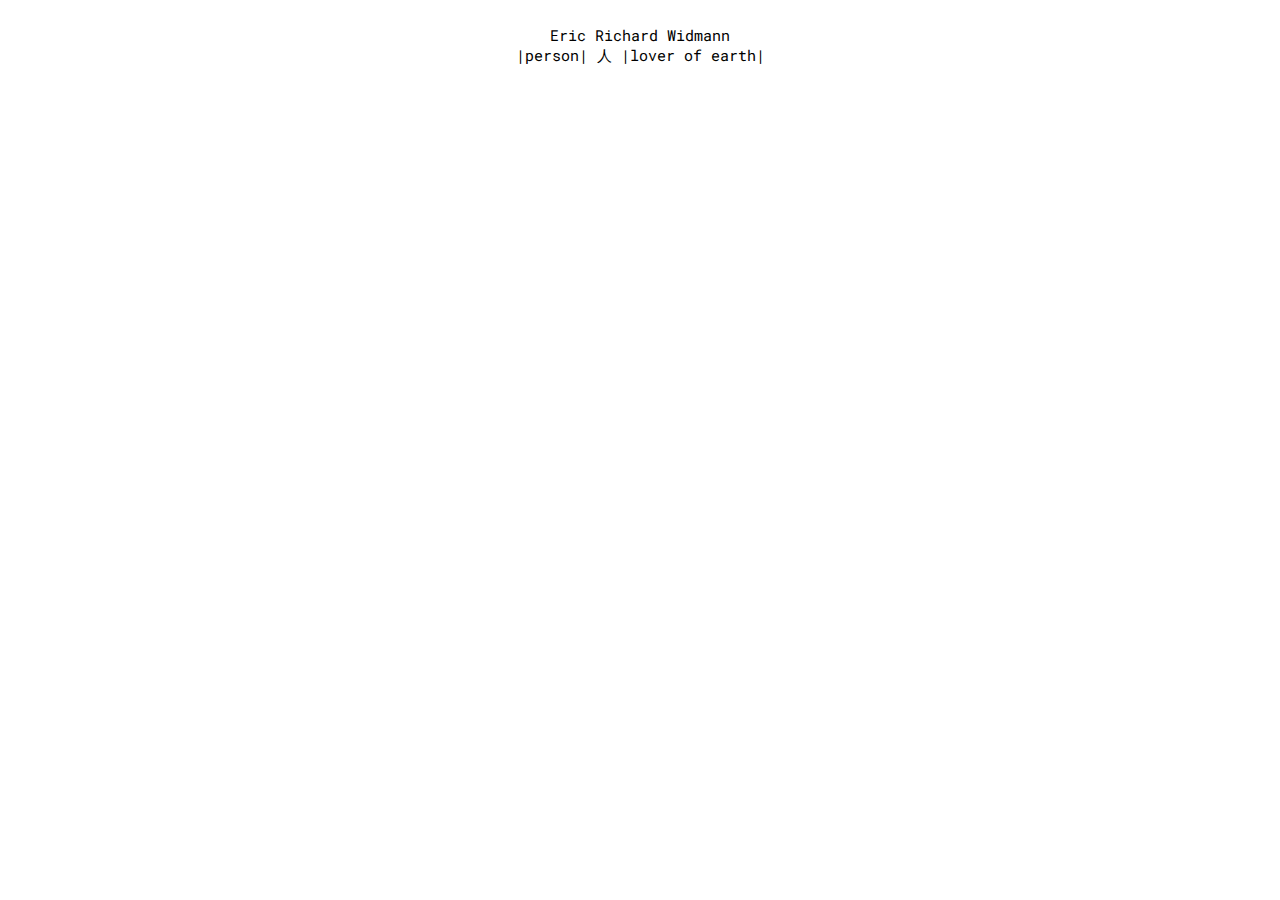
<file: index.html>
<!doctype html><html class="no-js" lang=""><head><meta charset="utf-8"><meta http-equiv="x-ua-compatible" content="ie=edge"><title>Eric Widmann</title><meta name="description" content=""><meta name="viewport" content="width=device-width, initial-scale=1"><link href="https://fonts.googleapis.com/css?family=Roboto+Mono" rel="stylesheet"><link rel="stylesheet" href="https://cdnjs.cloudflare.com/ajax/libs/font-awesome/4.7.0/css/font-awesome.css" /><link rel="manifest" href="site.webmanifest"><link rel="apple-touch-icon" href="icon.png"><link rel="stylesheet" href="css/main.css"><meta http-equiv="cache-control" content="max-age=0" /><meta http-equiv="cache-control" content="no-cache" /><meta http-equiv="expires" content="0" /><meta http-equiv="expires" content="Tue, 01 Jan 1980 1:00:00 GMT" /><meta http-equiv="pragma" content="no-cache" /></head><body><div class="mainContainer"><div class="name"><div>Eric Richard Widmann <br>|person| 人 |lover of earth|</div></div><div class="mainMenu" style="display: none;"><div class="aboutMe option control" target='aboutMeContainer'><div class='waveTarget control'> <span>A</span> <span>B</span> <span>O</span> <span>U</span> <span>T</span> <span>&nbsp;</span> <span>M</span> <span>E</span><div class="block" style="background:red;"></div></div></div><div class="blog option control" target ='codeContainer'><div class='waveTarget control'> <span>C</span> <span>O</span> <span>D</span> <span>E</span><div class="block" style="background:blue;"></div></div></div><div class="code option control" target ='blogContainer'><div class="waveTarget control"> <span>W</span> <span>R</span> <span>I</span> <span>T</span> <span>I</span> <span>N</span> <span>G</span> <span>/</span> <span>A</span> <span>R</span> <span>T</span><div class="block" style="background:green;"></div></div></div><div class="music option control"><div class='waveTarget control'> <span>M</span> <span>U</span> <span>S</span> <span>I</span> <span>C</span><div class="block" style="background:yellow;"></div></div></div> <img class="spinnerImg floatImg1" src="img/brain.png"> <img class="spinnerImg floatImg2" src="img/owl.png"></div><div class="aboutMeContainer mini sidebar" section="aboutme"><div class="portrait"> <img src="img/portrait.jpg" alt=""></div><div class="blogTitle">; <br><br></div><div class="description"> &nbsp;&nbsp;“It is possible for every phenomenological concept and proposition drawn from genuine origins to degenerate when communicated as a statement. It gets circulated in a vacuous fashion, loses its autochthony and becomes a free-floating thesis. Even in the concrete work of phenomenology lurks possible inflexibility and the inability to grip what was originally grasped.” -Heidegger <br><br>&nbsp;&nbsp;I know of myself traits, I can approximate some rough image, a loosely bound scaffolding that is present as I drift through. Something of me is not artificial, some solid rod props me into the wind as a sail and lets loose the bits in between to be in contact with the current. Taken by moods to various junctures, thin mountain peaks and dewy valleys, every other bearing there between, dazed sungazing, sleepless nights, I’m set forth here and forever. Sooner I am with a flowing spirit, one captured in a treacherous place, sooner I come to be that which I am. Sooner does the external world become and pass through without resistance. The brick wall beyond my window passable, the thunderous collisions of the sky heard, the bleeding heart left to roll down the hill passionately. I am not a scarecrow on a stick, I am haunted, I feel significant, I feel an importance, superficial existentialism doesn’t define me because I assert myself. <br><br>&nbsp;&nbsp;I will the way, living now one can live forever, pushing the center of my fabric and embracing the warm tenderness of its monolith. There’s nothing to forgive because there is nothing to grasp, there is only grasping of the phenomena caprice. I love the existence that consumes me and which I come forth within. I am an appendage dangling from that monolith. Fen ferns dazzle, a clump of stew in the bog rising with mud and a burning star. Chloromonolith magenta, blood pipes from us spirits to granite basalt shelves and piling dirt. Emplacements at repose until the next tick sets to motion. <br> <br></div></div><div class="codeContainer mini sidebar"><div class="general codeSection"><div class='header'>General</div><div class="npm"> <a href="https://www.npmjs.com/~erwidman" target="_blank">npm packages</a></div><div class="github"> <a href="https://github.com/erwidman" target="_blank">personal github</a></div><div class="stackoverflow"> <a href="https://stackoverflow.com/users/9078389/eric-widmann" target="_blank">stack overflow</a></div></div><div class="codeSection"> <a class = 'linkTitle' href="https://www.npmjs.com/package/log_monitor" target="_blank">log_monitor</a><div class="description"> An API and CLI for monitoring node server logs remotely. Used as a pilot project to learn about CLI via Node.js and the module 'commander'.</div></div><div class="codeSection"> <a href="https://www.npmjs.com/package/chrome-based-voice-recognition-api" class="linkTitle" target="_blank">chrome-based-voice-recognition-api</a><div class="description"> Hijack the webkitSpeechRecognition provided by chrome for non-web applications (for all the cheapos out there).</div></div><div class="codeSection"> <a href="https://github.com/erwidman/Defenestration_Interactive_Fiction_Parser" class="linkTitle" target="_blank">defenestration_<br>interacive_<br>fiction_parser</a><div class="description"> Little pet project to help me become fluent in python and distract me during down time.</div></div></div><div class="blogContainer mini sidebar"> <i class="fa fa-times blogClose" style="display:none;"></i><div class="codeSection"><div class="linkTitle"> <a class="customLink" target="anna">X</a><div class="description"> Anna, Anna, Anna</div></div></div><div class="codeSection"><div class="linkTitle"> <a class="customLink" target="form">You Give Me Form Love</a><div class="description"> Concentration intensifies.</div></div></div><div class="codeSection"><div class="linkTitle"> <a class="customLink" target="unsheathed">Unsheathed</a><div class="description"> open sesame.</div></div></div><div class="codeSection"><div class="linkTitle"> <a class="customLink" target="hummus">Existentia and Over Seasoned Hummus</a><div class="description"> hummus.</div></div></div><div class="codeSection"><div class="linkTitle"> <a class="customLink" target="marzipan">Marzipan</a><div class="description"> Inspired by 2019, dedicated to the ghost in my room and my friends, Eris</div></div></div><div class="codeSection"><div class="linkTitle"> <a class="customLink" target="findingword">Finding The Word</a><div class="description"> Periods of transition.</div></div></div><div class="codeSection"><div class="linkTitle"> <a class="customLink" target="humor">Humors of the Fourfold</a><div class="description"> "The idea of bread poisoning instead of nourishing involves no conceptual impossibility." -David Hume</div></div></div><div class="codeSection"><div class="linkTitle"> <a class="customLink" target="misc3">Masolow's Lorem Ipsum Newspaper Colitis</a><div class="description"> "Peter, you always play psychologist with us!" -Tommy Wiseau</div></div></div><div class="codeSection"><div class="linkTitle"> <a class="customLink" target="dandi">Dandelion</a><div class="description"> Absent from presence, from present, prez(ə)nt</div></div></div><div class="codeSection"><div class="linkTitle"> <a class="customLink" target="beige">Beige</a><div class="description"> (See colour behind)</div></div></div><div class="codeSection last"><div class="linkTitle"> <a class="customLink" target="hike1">Nordhouse Dunes</a><div class="description"> An entry regarding my backpacking trip to Nordhouse Dunes on August 20th 2018.</div></div></div><div class="blogTitle spout article" style="display: none;"><br>Spout</div><div class="description spout article" style="display:none;"> <br> fan whirs lightning strike <br> sitting in the tub <br> electric through the pipe <br> drained, drained, drained <br> a loving envelopment cloud <br> Richard Nixon pins <br> ratfuck <br> slimey, cloudy, overcast <br> empty ideas Orwell <br> drinks from a dirty coffee pot <br> Stevie Moore and the rain <br> a pastry tube dough <br> but the pink thought milk <br> only in grasp of my disembodied hand <br> conjuring a future <br> being where I am <br> loving where I am <br> the water spout</div><div class="blogTitle twentytwenty article" style="display: none;"><br>2020</div><div class="description twentytwenty article" style="display:none;"> <br> The year though slow has bygone <br> Like a train from San Francisco to Seattle <br> Like a written word appearing incorrectly but verified accurate <br> Like a tidepool <br> Like 2am becomes 4am <br> An apple in the fridge molding <br> Sunset down the run of Rowewood and Farrow St <br> Like a growing affection <br> A mature affection <br> Like the ivy on brick houses retracts from the cold <br> Slow and okay <br> Next season will come</div><div class="description strand article" style="display:none;"> <br><br> <br>There was a day in early Fall 2019 I awoke in my empty apartment. It was as mornings are, bright on the bare white walls and tan floorboards. When one is isolated for extended periods of time a unique sensation begins to develop in the peripheral of bodily senses best described as a dreamy fuzziness. I found for whatever reason my barren strikingly white studio in downtown Cambridge intensified the phenomena. Although dreams are romanticized in pop culture, I assure curious readers dreams must come to an end or forfeit all appeal. Anyway, I will spare efflorescence and glossy poetics I tend toward as a coping mechanism when I state that on this morning I felt wrung of fluid associated with a will. As I went to gawk at myself in my 1920’s cracked subway tile medicine cabinet mirror I saw in my gaunt cheeks the very youth of me had been sapped overnight. If the tale is beginning to sound Kafkaesque, I rightly admit my human experience is unoriginal and has been experienced, written about, and explored to greater depths by many others who came before me here and now. Nevertheless, to satisfy an impulse I will write as plainly as white bread, on this day in early Fall I felt wrung of my youth. <br> <br>I only distinctly remember those first 15 minutes of wakefulness. The rest of the day after was spent as a meatbag on a 100 dollar futon. But sure enough, the day thereafter came and something in my dreamy spirit was able to stabilize. I took the day off work, went for a run in a direction I had never gone down a C shaped road past a hi-rise overlooking Fresh Pond and got lost in suburbia. While I looked for my way back to my empty apartment I had many thoughts, existential thoughts about my purpose, about my wants, about my inability to remain in contact with others, and then something shifted. I had the beating sun, attractive homes I could look on and imagine people living in, and a tasteful breeze to cool my tired body. There was no evident lesson, but for a time everything was alright.</div><div class="blogTitle scurvy article" style="display: none;"><br>Ripe</div><div class="description scurvy article" style="display:none;"> <br>“For as in a watch, or some such small engine, the matter, figure, and motion of the wheels cannot well be known, except it be taken in sunder” - Thomas Hobbes <br> <br>Disambiguation. Peeled orangelike open in quadrients, drawn and quartered as category, fluid motion through tableclothsoak. Dampened as a tattered shirt chafe, the wicking is malpurposed. Twine wrung onto heat dunes scorching, an absorbance overdone, a chasm filled with citrus burn nullscurvy.</div><div class="blogTitle anna article" style="display: none;"><br>X</div><div class="description anna article" style="display:none;"> <br> Anna, Anna, Anna, by Tiffany suncrisp deep orange and mint tea pacing in thought scribble down the sheet ensconced ink smear. Be molten and molt the ego’s fragile features. Skip lunch and smoke a bit. No, no, no there is work to be completed. Presses to operate in timely order careful, rivets to set sheetmetalgray. Restoration of the ego in careful batches. Take small breaks after long drawing descriptions penned and parcel stamped sent. Confine oneself to pressing matters, intrusion is welcomed by commodious giving. Skip a beat, one or two, twidle the thumb. Oh Malady! Your preparations vex. Inroads and secondary processes obfuscate. Shame on fog, in fog there is analysis. <br> <br>I. Denial <br>Of course I don’t tell her what is what, she has a mind her own and good riddance. It is exhausting to know all about something. I could not have her do as I wished were I to make my wish clear. Please please, there is no ground to those claims, groundless accusations, libel is being tossed. No ice please. How do you not know my order yet? I’m not quite a frequent fly but come around eversoften. Am I unfamiliar, a visage on a stool? A night owl stuttering through barlight? Panegyric for myself! No need. No sir. I am a good woman. I think of others often, of others often I think. That would be amoral. I am of morals I assure. Plentitudes of kind gesture and back pats. What could I have done? They couldn’t really expect…? No that is entirely beyond me. I could not grasp into such an object. I am not so hopeful as to think I could. A real shame for everyone involved. Heavensake goodness. <br> <br>Theory is always so busy always buzzing about in the ear. Hot air and optics. Theorists always brood in their own echo. Geronimo. One should make priority of fine things like enjoying a meal or stroll. Wiederholungszwang. Forward facing yet submerged all the same, it is transferred onto the paperwork pile stacked more than my poor eyes care to take. My my, charakterpanzerung nervous laughs and ticks beheld in terebinth residues. <br> <br>II. Projection <br> <br>The coward, never makes the first move, never raises his hand at anything. So entrenched that one is, his fox hole is well dug. Tsk-tsk. The great war never ended for him, the kaisers shells are still to be defied with blind patriotic vigor. He pokes his head out from wires of barb and the deformed land thumbing his nose. I see him from my position a mighty trenchant fool, a jingling jingo clad in flak jacket and frustrated efforts. Never would I stoop in that trench. Let him fall apart in his predug grave and squat in the dirt. The din will never reach him. <br> <br>More coffee is in order. Mint tea sounds dreadfully bland. It does revitalize but fails to bolster, no time for syntonic mediocrity. <br> <br>III. Regression <br>Cruel fate. Unendurable fate mischievously unravels itself at all hours. Morari infest me. Oh if only they were to help for I am unwell. Society and my friends have failed me. My gloom is upheld by these captors. I’ll quit my job, take up a mantle as a poor sod. I’ll hold a sign begging for nourishment, it will say “the effect of it all” and each passer will ignore me with an upturned nose. I’ll dither away life for what it’s worth. I’ve been left for dead by all I love. <br> <br>Solemn surely, a bit heavy on the page. Weights down the thing against the draft from that lousy french pane. Klotho, Lakhesis, Atropos. Summer days inspire amnesia if not carefully monitored. Apropos statements turn inward. <br> <br>IV. Turning Against The Self <br>An odious stump, good for nothing whatsoever but anxiety. Lazily waste days away porchside a slump to be brought out in fits of mania. Count the rings. A glacial year for that nobody. Radio-date her crackled voice. Can’t even speak this one, says nothing to anyone and when she does nothing worthwhile. When she speaks, a moth comes from her mouth. Not worth much at all, envious of others, lustful, libidinal impulses are a plague. Unhumble and craving more a starved animal. Rotten with bubbling want of body pleasures. Sick. Think of others egocentrist, your craven moans are pitiful. Not even enough of a will to end the wretched existence. Leave her to the dogs. <br> <br>Nice to take a step into the yard and catch a breath, breakup the stuccatomarch of note taking as a flu stokes a wood stove etched with forest figures, trees, and woodland creatures with smoke wafting up the chimney soot surface side and dispersing on a cerulean overture into westerlies to a greater movement at a swirling sea. Pulmonary capacities extended, long breaths of the nostril-throat-mouth-nostril circuitous aspirating in windpipes and windbags everfull. <br> <br>V. Sublimation <br>Glory to beauty in its many modes from the lurid colour of the blossomed Monkshood that poisons yet reeks of life, to the Lowland Creeping Cranberry Shrub dotted in red. Though he dies in his ends I see all of him tied into a manicured knot. The whole of his time kisses the water as a leaf falls silent on the glassy entrance. Even in my shadows where turpitude lay hold there is the plain sublime of his imprint on my humbled soul. Let him pass through with a calm fan of Hemlock bedside. <br> <br>What a relief, my chest cavity is spacyclean from the pace in the yard. Neurotics freed up from the graymauve of a combusting mental institution. There is little gain from the purple choke hazard, it needs to be loosened to light blue untaut. <br> <br>VI. Rationalization <br>One needs to step out from time to time. I couldn’t work another minute with that beating pressure in my temple. The conditions of my work are most unbearable at some junctions. Of course my work is important, but were I to press on the yields would be inadequate, unsatisfactory to the high standard which I myself hold as does the institution. It is well and good to delay - cras. <br> <br>VII. Intellectualization <br>The governments of the world are to be blamed for our economic ailments. Through their race of arms and despotic non-intervention they neglect the poor and misfortuned. My lame friends need only recognize these resounding matters. Special interest must be set aside in favor of common interest of the vulgar populace. Such a toll the world sets on my patience. <br> <br>Back in proper form. Now I can churn out some analysis. A middle child is impassioned with penis envy turned to jealousy from the impregnated mother. The child hating of her hate turns inward against want of revenge, anxious, then ambivalent, then hating of more distant female objects, then greater self-accusation inferiority, finally a passive wreck. Tainted all the same. Mud on marble. Tabula rasa. <br> <br>VIII. Reaction Formation <br>Dorothy the sly - always a trick for me, hiding my things, teasing me wry. A gilly girl roping me in with a baited hook. Chomp. Her pale complexion is distressing and firey hazels off-putting. Grossly forward and too quick to laugh. Not much in the world is worse than an overly sensitive humor sense; repugnant those who laugh at niblets of nothing much with snickers and grins. Not much my type. She is fine in the grand scheme but cloying at close contact. Get her off me. I don’t much want to think of her even to this extent. <br> <br>A nocturn for Anna to close shop - bundle up the scrap papers, empty the ivory ashtray, flick the orangemint lamp, hum a personal jig, adjust a crooked blouse, close the door, lock the door, let cool night take over, walk semibrisk to the station, sit cross leg in an empty booth, savor the train whistle, savor the bumps in the track, close the eye. <br> <br>IX. Displacement <br>Sophie can be so frustrating. If she were to use her brain I’m sure she’d be not so opaque. She has a natural charm to her refined waltz and manner but not much depth to show upfront. At times I can coax some morsel of greater operations, but only few and far between other vapid musings. I’ll map her out in full one day. <br> <br>Narcoleptic in lavender scented sheets, set the head down crisply after a warm stew pot burgundy and salty. The stew wets my gowls, fills me with a warm homminess like a nightcap of home’s concentrated drywall sweat. Nox, naktam, naktis, noch, neht, nilht, somus, somnlytic, somnid, somnstalt, endopsychic, somnipsykhe, somnipsykhikos, ease ease. Soft. <br> <br>X. Fantasy <br>Constellations above entwined with glowing string and heavenly placement, shine down and make the dark surfaces iridescent in starlight to reveal curvatures of the concealing nightscape etymos. Kepler’s retrograde calls back to The Great Comet of 1577 and its tail transmits to now in the memory of books and writtenword - clasped bindings preserving Kome of long dead scholars devoted to the quill. Molt ego. <br><br><br><img class="customPixelArt" src="img/defense_mechs.png" alt=""> <br></div><div class="blogTitle manifesto article" style="display: none;"><br>A Manifesto for the Squalid and Dejected</div><div class="description manifesto article" style="display:none;"> <br>My ardor is held up <br>From abounding damned mites <br>I leave mentality behind <br>To fight a godless fight <br> <br>And so so, having left all behind in molten ash formy form and the meaningness of meaning, I look for a new adjective, look for a new havok to caress my tender bone, my stunted growth. <br> <br>If I live I will empty every word, if I live I will empty every word, if I live the pus will erupt, if I live I will empty every work. (Hi Five Gertrude) <br> <br>Knit picking oneself apart, knitting oneself into parts of results, knit grandmother. <br> <br>Lesbians sure can write. <br> <br>And so can I - off with you broodmenace, my imitations are shallow and crude, my limitations are sallow sickly die. <br> <br>Dye relieves painters of malady, cast off on canvas for canvassing macabres plastering community boards with difficult prosimetrum. I call on all displeased with the tribeless sit-sat world to raise into sublimity with your helpless bodies. <br> <br>Hetrodemisexuals can write too. <br> <br>Too we can write, toothless and falling to pieces we can write and be damned should we not and burst leaving our whitewalls of reddygoredecor. <br> <br>The only call worthy is to burn up in song and dance a non-martyr. <br> <br>And so it is said <br>I’ve pleaded and thensome <br>There is not a force <br>Without proper ransom <br> <br>The toll has been dealt <br>The soul has been pinned <br>The goal has been seen <br>It’s all there is left <br>Another incomplete end</div><div class="blogTitle form article" style="display: none;"><br>You Give Me Form Love</div><div class="description form article" style="display:none;"> <br>allelopathic signals stuper (more) <br>(me)sh (more)l myopia myco-(me) <br>detritus deuterdem pulls strings of (me) <br>detri(me)ntal deviant moons mull (more) <br>accented (me)al worm, (more) (me) [I give] you <br> <br>me or m(or)e <br> <br>manipulated soever(more), for(me) <br>spill I did sweet, knocked about (me)ticulous <br>my rhizo(me) is intent, perpetual <br>a glug glass for (me) (more), another dimension <br>hold held with grip, hug, hope, hop, and heal heaps <br> <br> <br>e[go] bundled tight <br>twine tangle [be]guil <br>mild mild dero[be] royal <br>stickish b(on)ey bundle <br>a fulle mass made muttle <br>match and witchhazel <br>gaily crowded tight <br>the smoke in the form <br>break out to (Aether) <br>from the stake to air <br><br> <br>freed! freed! egoless lineless open palam, cal-am, calamitous cauldron <br>oxygalewisptransienttapertoilnightingalegustwingspandspreaddiffusedetail <br>detail, detailed, tail, led directionless directions for duration rations <br>rations no obstacle, hostlers not needed ded ded ded ded ded <br>breathe nostrils, take (me) <br>take (me) (more) <br>draw (me) in <br>a body I'll [be][come]</div><div class="blogTitle evangelos article" style="display: none;"><br>Evangelos</div><div class="description evangelos article" style="display:none;"> <br>Blackly black wisp wisper <br>Golden rimmed speckled browny oak glimmer glammer <br>Countenance of medditranian fig branch coffee <br>Overalls on the beach, gargle giggles on trilling elongations <br>Elongated bodies of the renaissance primavera <br>Jouster of word wares, an agora for two tongues we spoke folk <br>Chanter on walkways round’ eve’s everover <br>An errant ear and I an itinerant ambler <br>Aimly aimless along Beacon Street <br>Perfumum furze gorse gors <br>Warm and countable <br>One of fabric <br>Warm when latched <br>Hot towel <br>Comic cosmic water sign bigot <br>Detachment a ghostly float <br>Earth’s rustication roughs me <br>You are souring on my lip <br>Earth’s rugged bump <br>Earth’s earthworm <br>Worms <br>Eternal shine into a sun room indelib-- <br>Less Less Less Less <br>less less less <br>esse esse <br>es <br>e <br>Everic <br>Evaeri <br>Evaner <br>Evane <br>Evan <br>Ground ground grass ground <br>Brown brown coffee oak <br>You are from here <br>You are <br>Are <br>From <br>Here <br>Shown from the color <br>Shown from the stains <br>Shown from the gusto in your thought <br>Shown from the gravel in your throat <br>But you are more, so much so <br>It won’t hurt now <br>Your power over me is gone <br>You are a floatalongflyer <br>I’ll watch you float here from the dirt <br>And from the dirt I will grow <br>And up I will reach in the direction you left <br>The direction you left while I watched with a sniffle <br>And grow I will with dignity and self worth and greater appreciation <br>And one day I will be a bristlecone on the bare mountain face looking out <br>And all of the plantae that have come and died at my base will be with me <br>All of the seedlings flung from bloom into the horizon I will feel in me <br>When my last clinging needle drops out on the barren stoneface <br>The still air meeting earth <br>I’ll grasp in memory for that fig branch <br>The fig branch that took to the great blue <br>And its warmth will come again</div><div class="blogTitle unsheathed article" style="display: none;"><br>Unsheathed</div><div class="description unsheathed article" style="display:none;"> <br>Waffling <br>Dub-le-ve, veee, yewwwwww <br>Bubububububle uncork <br>Cork cockerel burst champagne <br>Shouldered brute brandished with teething snarl <br>Manic moth fly butter bute <br>Butane alabaster snowlily ferre <br>Unsheathed silvering ecdysis <br>Bulla dissilit - bulabula <br>Bababababa lurch stem shoots <br>Stalks and sticky hulks</div><div class="blogTitle bountiful article" style="display: none;"><br>Nature's Bounty</div><div class="description bountiful article" style="display:none;"> <br>Posh surface, the waxing fructo brimming in appearances is soured. No bite to be taken, no bite to be taken, took, nor timed. Soured, I respect what it was, but it has been soured. I respect what it could and was, not is, not is, not will, but was could. Was it to be, could it be, I respect it, but on its vine it decays. No farm hand handles it. Abandoned in a field with wasting disease a spiny melon it suntans with no aid handsome yellow and rot within - ballooned white mold fuzzybountiful. It was bounty and now it is bounty.</div><div class="blogTitle hummus article" style="display: none;"><br>Existentia and Over Seasoned Hummus</div><div class="description hummus article" style="display:none;"> <br>Cram’s Place <br>cynics gathered jettison from airborn headings <br>margins slim, purpose in loitering <br>thrushes of boyish centrism <br>crushing blackly guts <br>reddish decaying knuckles <br>grass pressed onto open palm <br>whirlpool of sparrows <br>gaunt skeleton in the mirror eroded <br>help clean his feet <br>be a person <br>head on his knee <br>kayak in Kensington <br>emphasize the U in 3rd wave emo yelps <br>go to the world <br>panic at Hungarian Falls <br>bedridden piss jars and spasm <br>roomate fucking the girl you liked next door <br>feel its reverberation and their purposefully loud moans <br>the harm brings climax to eruptive dismemberment <br>wear some pink and drink kava with sushi <br>be visited by a lover in slumber <br>cook and be merry in bohemian paganism <br>reclude into the cell for winter and freeze time <br>Milton and urology <br>Murakami and engraved glasses <br>Sesame Street brightness <br>shockingly slim he has become <br>an eating disorder <br>anal fissures <br>fellow sleeved hearts <br>afternoons at Nobel Fish tea coconut green <br>evenings in a sweaty apartment and cannabis <br>boats and more heartbreaks <br>one more winter in dormancy <br>at least he has her <br>at least he has her <br>there’s nothing left here <br>at least he has her <br>brief assuredness and valient stepping <br>he doesn’t have her <br>cystoscopy no anesthesia <br>scraping past the inflamed prostate <br>no place to turn <br>an unending dormancy <br>finally alone <br>falling in bed at the turn of the decade <br>it's all so far now <br>I can feel the death in each drag of his cigarette <br>one spell of a crushed ego and Dasein <br>a blip in the vast empty <br>enough to know I love still <br>I have to end this <br>I have to cut this last cord <br>my head on his shoulder <br>Nature Aura <br>It’s not too late <br>I can do this <br>he’s still on the horizon <br>be a person <br>I <br>we <br>we all</div><div class="blogTitle findingword article" style="display: none;"><br>Finding The Word</div><div class="portrait landscape findingword" style="display:none;"> <img src="img/cambridge2.jpg" alt=""></div><div class="description findingword article" style="display:none;"> <br> I bid adieu, I heed, relinquish my petit livelihood, I fall in bed at your discretion, my purpose rest in you. <br><br> At moon you exit my nostril and stand above my cot, I lurch to grasp as you leave into the shaded drive and shake history in cavumly spots nil-porpos. <br><br> Thoughtless leapchase, attuned to weary animation your draft sheilds the friction porposer. <br><br> Crestfallen, tu poseras encouragements for mine eare anazapta, action is ceasing thōht split, pausábás the slipping feeble thrash. <br><br> Pauein. <br><br></div><div class="blogTitle marzipan article" style="display: none;"><br>Marzipan</div><br><div class="portrait marzipan" style="display:none;"> <img src="img/cambridge.jpg" alt=""></div><div class="description marzipan article" style="display:none;"> <br> &nbsp;&nbsp;Saccharine dust metal, a shanty town buzzes with mechanical shoestring and acreage abound cracked sidewalk. Gunsack shoulder bag, somber cool ladies gather and spread as smog raptures, free radicals the lot o’ them. Silhouette minced, vagrant vanilla spots on corners, shapely juts zig zag up, crescents emerge from hoods of meandering who push on constant up a salmon stream. The grand piano shoppe Steinert & Sons, gilded trim up wall faces with pareidolia upswing onto gathering leaf drift. She grazes down Gray out to Mass Ave and the lunar wind licks unshaven legs. Migratory in step, sidewinding in nature, she gives nurture to brisk pace indirect, an industrious backdrop ephemera rattles bald the girlish principals relentless. So sticky the gas on flesh, so ghoulish on sneaker. Rusted creak carts, glassy store fronts, gutted mall toppling, opulence uptake inhibitor Marzipan golden mealy almond girl. Crusted crust piebald, equine roads rundown trafficked to saccharine dust metal. Meaty melting pot and boiled-over sewage begins where the body ends. Pitted mongrel she hums merry at sights that fill the stomache, rundown the liver to mush, slash the tounge to gloop. <br><br> &nbsp;&nbsp;The day job pays and nighttime mounts, a taxing payment bedroll sashimi twister, a squirming opine plank she is. Flails at a bump, routine holds to prior weekdayearsecondspace. The whimsy raised in the pulse, moxie in the goiter, iodine milkmaden of nutritional splendor, she's taken in clarity at the giving of an iron pill. Pica the peacemakers Smith & Wesson, dirt chew gunshots recoil at law of metallurgy. Her ferro magnetism torment, traits all essential in character. Solid like a heating plates convection heats the detracted organ windpipe, like the morning birds feral shout. The muted gasp of the bathroom heat duct keeps slumber at bay, out to seaports salt stench archaea overgrowth suffocation – swampy oxygen depletion off the dock. <br><br> &nbsp;&nbsp;Those drifting salt pile pores, peeling skin is replenished during REM. A marked event sweeping across the brow twitch, slow phased worming across the distinguished furrow, crinkle cut white contrast the night shade umami. Tubers peek out perennially ongoing becoming, starchy core reserve fuel percolates in sleep. Ivory and buckhorn over poppies, phantasia milkweed somnia, tuberculosis gives cough. Nyx what hastens ripening, fluttering heart races, dissolving middles. Preservative jar canisters, the apple’s wax cuticle, apple o’ the earth oxidation browning, decomposition of the compost left in a heap it recedes. The peel shaved to nibs, marmalade fixings repair sweetness and give to savor, halt dissipation. Recalled from rampart, called to council in the drupes pit for a mutiny guillotine mandolin recital, the salad chopped and mixed. Phantasia spirals off wheeling in karmic batter as a fish fry muddled old fashion glugs down the gut of a midwestern patron bar fly. The foaming mouth stein river, yeasty rising of the starch that spills off the sheets onto bare floor velvet. She gasps and is diffused out into the open room lifted from her dense bastion as to rise through the roof. A jelly orange filling, the donut is a softie not so packed as the yam. Marzipan the doughy caramelization residue on aluminum is dislodged as flaky shavings black while the oven coos for scrap scrapes off the scoop. A bear scratch on bark, greasy venison dribble mercury, steel wool screech on grimy exhaust, the morose roadkill scatter, the footprint cloven, a vat of grease fry boil splatter burns the hand speckled pink on tan meringue lemon pie morning. <br><br> &nbsp;&nbsp;Pewter chamber of echos, grating misplucked fret ricochet that fills the ear of paranoia rattle skull compartment. Compartmentalized baskets of unfolded clothes flood out into the open atelier. She flickers through the nonseparation, rolls somewhat as a pig, and is risen in robes of discordance. <br><br> “Here I am room, prepared for what day may hold. Fitted to the seam no string flutters from I” <br><br> “By dawn’s virgin ray, a spathe overcoat of violet clenches your marigold figure, your boisterous fashioning begets the appliances and other matters cheerful embrace” <br><br> “Room I come to bearing this morn’, your interpenetration goes not without recognition and your remarks fall not on deaf ears but those attentive and thoughtful. It is oft I take note of your presence and am filled with comfort by the warmth you bring graciously” <br><br> &nbsp;&nbsp; Dehinged into wide open she desteams on a sill clouded with dividends of patient meditation – retreat into cradling stock in the midbrain. Underfed she mats down roughage in the hide with deliberate licks, each pass distorting bristiling pastry with chewy mastication. Calcium saliva soaks the bready surface to silt swept up as light illuminates wafting specs; shaken from otherwise unmoved holdings, they are aerated into jirating dancers resettled elsewhere as reanimations layed down onto earth. Newly a’fresh and set, Marzipan begins venture into city sheen, the impressive metropolis of grandeur with polynomials cubic as the most impressionistic representations of fruit bowls. Fruit cake heaped onto the ground like upchuck of a homeless staggering belligerent, he ponders the sunny side up he huffed and the tone in each drifters hiccup. As he did nothing more than stand he was afflicted by involuntary knots of the intestines wrapping senselessly in his abdomen. <br><br> &nbsp;&nbsp; Marzipan opens the brass doors and slides into marble innards. She sorts out the desires pretzeled complexity as the operating tricky cogs inside of a pocket watch. Underneath the fine embroidery glaze delicacy an inedible grafting structures mechanical thrust toward nothing well defined like time. Serpentined belted it slips on the bearing loosened. Deliberations wizzing, woebegone halcyon, Zankapfel broth steeps on blossoming mandrels spun: the brain, loin, and heart transmuted from taciturn gravy into senses. Oleander juices flow over foil keeping oil from being burnt into noir graphite blemishes. <br><br> &nbsp;&nbsp; Marzipan presses the lift button to call for its hoisting, descending from the heights it moves in opposition. At the first floor golden incisors seperate to welcome her to the cities vascular shafting, a metaliphagic contrapuntal shimmying, an art deco happening – pneumatic tube suction displacement, depitted and pimentofied in brine conveyer tumble – OleaMarzipan turns inside out and flips wildly through the tunneling. Polymetis veining lit in heliocopernican shine dispelled of splenda, the gorge sloshes as silver puddles that ensnare, venus fly trap chaining, cluttered grazing Gray street, flailing feet drag, saline solution contamination of oversalted shortcake, rotten egg whites mineralized in shell, carbonoids brownian in pipeline flogged in netting, dragged from the mariana to heights laid bare a variegated adulteration, tainted olive bread. <br><br> &nbsp;&nbsp; Black mold on petri drywall overhang, a squalid bundle pollinates the lung buzzingly off the rattling water spout. Turkey vulture lunch meat gathers as salmonella on pink gelatin pyrographed to unkept cutting boards, tissue pulverised to shepards pie squash, autumnal death hummock plump and pulsating at harvest. Aromatic wafting of burning leaf float so she may lie a cadaver encircled in the amphitheater nonsterily mishandled bare fist. Arsenical bronze plating of the conjoined concubine for feast by the poioumena, ravishment of Marzipan into solidified gristle solder. Stiff staked and unincubated OvoMarzipan is drained of yoke onto the griddle tin an omelette served with black coffee and unwanted grind rock tumble. Men of distinction dine behind newspapered colitis hemorrhoids to the satisfying scintillation of hashbrowned re-fry. Svitlana pours a new one unappreciated and thinking of the old country, the diner a time capsule of evanescent break fasters reappering then vanishing into suberbia to do who knows what. A measly jangle of coin piled to show for it and a lost morning everyday for unending years streaming like floury pancake mix. Some fellow of extreme paleness and untamed hair marches through the glass door refusing to make eye contact with strangers and arrives at the table of his presumed acquaintances. <br><br> “Erin, what the actual fuck is going on with your hair” <br><br> The lankey one laughs at the foreign ones trite but unavoidable comment. <br><br> “I, Son of Erin, slayer of Nephilim, green seedling of the nobel rising pastures of the gaelic homestead, outcasted thirteenth member of the ruling class, betrayed by my own blood a bastard arrive here valent to strike you a’fowl” <br><br> &nbsp;&nbsp; A rotten wormed apple dusk gray unsheathes from the worn pocket of Erin’s mismatching beige utility pants. Erin Paris hulks the innocent fruit with such exertion onlookers are certain he tore the sinew of his misshapen shoulders. On impact a stack of potatoes near the griddle reveal from entrails a snowy white brethren befitted with ivy tendrils of life giving suction. The uncolored germ evading notice of Erin, Svitlana, and the newspaper men alike extends its libidinous root achingly toward the gooy remains of Marzipan defiled. Dried to a crisp Marzipan thinks herself a refined Danish women of delectability sauteed in contrasting sausage oil pop, putrid green onion chive for ligaments cotton soft on the homicidal short order cook assembly line. At its destination the serpent slurps the fettered Marzipan like a silly straw suckle of ungrateful children attending party at Chuck E Cheese omelette. It retreats having achieved the meaning of its existence, returning nutrition to the spud and burying a deposit of zinc in the dorment holdout breathless, the saltine waves on skillet like exhales of the heating duct. <br><br></div><div class="blogTitle humor article" style="display: none;"><br>Humors of the Fourfold</div><div class="description humor article" style="display:none;"> <br> I. Compounding <br> &nbsp;&nbsp;Conjunctive, the interest accumulates in untapped reveries hidden as in a truck stop the dismal air of contemporary aroma gases dual lungs. One and two collapse unaccompanied by a third without regard. The honey hole yet utilized to darker comportments, undrilled oil spigot. <br><br> II. Transposing <br> &nbsp;&nbsp;The reef beyond the sand does not move in my respect but the waters so lively enveloping it move without obvious forces compelling. Thereby it is of necessity for a movement to pertain to objects of motion. A shadow is cast before the wall and in its length presents motion crude. It is set alive before a backdrop as a blazing example of crystallization. Yet, the entombed crystal sets itself away as a crusted dowager surveys the finer features of a manicured lawn, without great effort and is forgotten on either a finger or porch. <br><br><br> <img src="img/ghost.gif" alt=""> <br><br><br>III. Augmenting <br> &nbsp;&nbsp;Crooked noses before the mirror and human vanity senselessly butcher the image of a despairing animal. Dysmorphic slouchers straggle the walkways and derelict architecture sifts down into itself. A celled poets lengthy extrusion of rose petals is flung from the meristem at the end of a steaming distortion of air. Soporifics ease the impressions floaty to easier modes of redirection. Burnished burls at the feet of oaks live tirelessly as etchings of grass carpet their spacious yet obstructed space. Littered as the wood, the conscious grows weary of its incongruent edges spilling into a noxious stew of material matter. <br><br> IV. Diminishing <br> &nbsp;&nbsp;Potency is the issue of greatest importance in an impression. February diminishes against the sun dew on the harvard yard. The importance of the local too vanishes in its secret power. Evaporites before a demanding world without replenish, extinction of the amazon, acidification of the oceans, the very personal decay of capacity accompanying time, all a lowering of the general body into despondency. The swelling sore before willow dust, a diminishing is also an alleviation. A mature flavor profile extinguishes the bitter excitements of youthful abundance. <br><br><br> <img src="img/mushroom.gif" alt=""> <br><br><br></div><div class="description kitchen article" style="display: none;"> <br> <br> &nbsp;&nbsp; Meanwhile in the abode, kitchen countertop granite, rock polish, the tumbler drink mixer, blandishments sugar coated, saltine olive cracker jack, umami seasoning for the season. Whitsuntide niceties tucked neatly, sunday’s best: amass mole, guacamole, sauce on the saucers and flying about blankly. Serve the guest our finest. The good silverware with no marks. Untouched by butane. Borderline personality. The indoor lighting not quite nauseating, cabin fever confounding, but irritating to the forced iris. Spring is a horizon cyclical syrup, coagulates from the nostril, then bodily deterioration. Narcissus sprouts from the vanity lens, her policy of Laissez-faire nuisance on the coffee table shimmer. Rub the bony shoulder, maybe croak a bit, pass the plate, butternut squash winter fruit. Classic. Presence signified by a fragrance, ripening food the gravity of a room, pulling the lizard brain senses to focus. An orange bowl in foyer, the primitive image on the mind of an artist – attunes the senses to the greater motion. Lounge beneath the door on the rug, spritz of cranberry juice, cleanses the nerves from their discomfort, spine on tile to further satiate the gut. <br><br></div><div class="description dandi article" style="display: none;"> <br> <br> &nbsp;&nbsp; Daffodil, could I describe her? Detailed as a painting and shallow as one too. Connotation a fools trick, the dead stand traffic on 275, heaven a traffic jam on the 405, a three hour standstill morning freeze. The congressmen place pikes across the aisle, Daffodil arises from the deadlock. Flourishing from the cement crack, not infinite but uncountable, Noam Chomsky unable to deduce the number from theorem – binomial nomenclature, latin for an afront. She is not a facade, do not misunderstand, but merely a figment, not of the imagination but of the current fragment. Textually enriched, enriched bread for the prisoners, the beriberi got to the plant eater. Daffodil can produce wine, a Dionysian porridge earth mineral stew. As with many stews untastably scalding but once cooled correctly seasoned. The wino’s wisdom set, berry nuptial to the poison sugar, two drops herbaceous dragon flower, condensed chartreuse green distillation, blinding absinth grass water, galapagos jew ear, sprig of the miners brush, millet, and mystery. A vessel to be filled by solipsism, the ingredient origins impenetrable as appalachia. Cades Cove, the ferns plentiful clash with synthetics. Chemical calligraphy, she is a secondary metabolite, the wastes of the plantae bile lively radiation. From a lick of her temple decussation arises. A stones throw fromage, the messenger of my vigor, the sheath of my desire, delicate dandelion. <br><br></div><div class="description beige article" style="display: none;"> <br> <br> &nbsp;&nbsp; Dastardly den, strewn into clumps, fungally fragrant green. The hogs sniffer rifling for truffles tangentially sways the underbrush at Hungarian foot falls. Black water, dim resonance, SD cards sparse between the fruiting mush. In the black forest at the polyethylene peppercorn tree, over the cherry wood desk and glasses rack, over the floor trim beige beams from the philosophers forehead off the flesh pink wallpaper, the glaze fixtures perform binary. Seated stoic, they make number crunching hand movements before an electronic glass wall. Their presence involuntary, they meander down the cliff face with rolling water abstractly and land plainly as boulders before a mountain foot in the underbrush mildew ivy room, winters ravage beyond the pane. <br><br></div><div class="description selfPort article" style="display: none;"> <br> <br> &nbsp;&nbsp; Rough around the edges, mildly out of order, spit around, flea in the wind, phalanx ill formed, he galivants around nonsense. Tobacco alfalfa, green brussel sprout, misaligned tooth ache, tonsiled infection, jimmies the handle of his rooms door, dusk inside, bouillon vegetable skin husk. Mildly odor, milky palms, a senseless smirk, morning glory, a cackling presence on dim evenings, retracted, distant – doesn’t ask questions, doesn’t listen, doesn’t venture beyond the limits of his property, fenced off pen, pen cap latched shut. Walks endlessly without cause, hums poorly, mildew sprouts on the brick wall. Chamomile beer bottle tea a favorite drink – microwaved 1 minute and 23 seconds, 83 notches on the dial spun, an environmental hazard, an irradiated carbon lodging. Tin hut, roof overhead, light through the pinholes warming water, oozes colour. Infamously stuck between imaginary paigns and artificial motivators, constantly blocked, lost amidst the trees. Can listen to the quiet chirps, and air noises from the bathroom pipe. Daydreams in meetings, mollifies trifles with poor maneuver. <br><br></div><div class="description dafued article" style="display: none;"> <br> <br> &nbsp;&nbsp; William Dafued the Third looks out on the bay stationary in his navy blue garb woolen and caught on sharp shoulders. He peers toward the horizon, an impressive view from the massive window of a 20th floor office. Shafts glance off dark walnut panels of the agency and produce a blinding glint on the golden brims of his pedagogic spectacles. With woozy stringency in his step and sharpness about the brazen glass he peers at the city and its majesty. Up on his perch, embedded neatly along a cove of tinted windows, the observatorium faces outward where he stands akimbo to the lines of slate cubes dotting the waterfront gripping the beach head in asphalt fingers. Reddish vehicles and faces drip down the charcoal paths sliced from blocks, an unexplained movement of car horns, shouts, and sirens. A place high above the sidewalk, wide eyed ants gawk – their chins pointed to the clouds with praise for the proprietors ensuring the day to day activity of the citadel is without turmoil. Some even go as far as mumbling words of reassurance looking up to the obsidian eye, its black opaque a conformation of transparency ensured by men like Mr. Dafued, their certain interest in the wellbeing of ants. Up winding stairways, the executives leather boat shoes rest on smoke carpeting, a salient frown captured on his dry lip as he placates his squire on the shore of federal caps but dots below. <br><br> &nbsp;&nbsp; A scholarly and handsome man, futuristic black hair drops on his right eyebrow sharply dressed in dark colors complimenting the environment. Grey slacks pull across narrow legs and pitch him a vague yet fashionable coat hanger resting at a door that catches the draft from outside with it's knitted kites. His fit frame pushes into the cloth in all the right ways, knobby orifices rise as props lifting, stilted rods that in dreams jolt from canvas exposed in fiendishness. He adjust his belt to a comfortable position with instantaneous gratification and allows a sigh to escape. <br><br> &nbsp;&nbsp; Retreating from the window William plops on the dark leather upholstery of a therapist chair centered in the room and a firm whiff of air is released from its over engineered cushions dotted with flat buttons. He envisions Sigmund Freud prodding his cranium with eruditious maneuvers, flashing rorschachian images too quickly for any interpretation of significance. Overcome with brief relaxation from the envisionment, fleeting and all but real, freed of the uncomfortable stresses of bureaucracy, the gloomy executive glances downward following thought waves through many unexplored passages. Brought to a jasmine field of sun flower, stems project downward into earth as diverging roots holding musty soil and its riches in tight clumps. A tingling sensation engulfs his body in the stemmy pool, falling to his back and dirtying his shirt flora grows through him with vivacious penetration. The steel croon from the window is left further away, the line between reality and idea indistinguishable. His phone rings from the desk twice before he rises to lift it from its nook. A retrograde black dial-up of antiquity stylishly juxtaposing the surroundings. <br><br><br> “Mhmm. Yes. Of Course. Certainly. Affirmative. Positively. Okay. Absolutely. Fine. Sure. I accept.” <br><br><br> &nbsp;&nbsp; On a desk two shadows shutter on a lens. Captured someplace in Paris on moss cobble a woman resting under William's arm smirks as if she had somehow possessed knowledge William would be reminded of her in this moment years later without consent. Her face oddly drooping on one side, she stares blankly into the camera, a stolid shape on the jaw. Wrinkles rise and fall indiscriminately on her face, William’s arm tightly hooked through the vice grip clamping angle of her elbow, a grimace of pain evident in the twitching corner of the chained mans lip. There is a sense that the architecture of the women’s visage oddly illuminated in the image is of malleability. Transiently passing, it seems to have never happened, the frigid hand of the women on his shoulder a consistent thorn firmly inserted into the back, not bothered to acknowledge it in completeness surrounding his every action. <br><br> &nbsp;&nbsp; A dull look stretches Williams face in momentary lapse. Weaving flora on the descending moor no longer in sight he expressionlessly slides toward the door into the hall moving with little speed toward the stairs and down below to the production line; taking extra care to make each step count down the fire escape, each movement is enacted one at a time toward the manager’s office. He canyoneers the spire with jagged steeples complex and endless down to the ground. The passage, surly designed with some intent, folds in unsuspecting ways, the purpose masked in a din of aspirations. Conflicted in streaks of black and white paint, grey exerts its tutelage in the crooked entanglement, a suture at every corner. It seems every movement is circular. <br><br> &nbsp;&nbsp; On the silver workfloor workers tirelessly pedal away in neat single file lines stretching hundreds of yards, sweat pouring from their feverish faces red with blood rushing to cheeks. In the window box above, the manager's office, it is comfortable though William feels an oddness in his gut here. A twisting sensation as though his innards were being pulled from below. The skybox, a tan cargo freight bolted carelessly to the ceiling is of deceptive altitude, such that any one worker by miraculously shifting perspective from the tunnel could view it with a double take in confusion. The workers sing hymns and invent fiction to cleanse the confusion from themselves, an irritating reality circumvented through the arts presented as irrevocable rhetoric punishable by fire. An irritating florid light seems to glow from every direction in the box, making any inhabitant of it blink twice as much than is necessary, perhaps a form of hypnosis persuading those men of the hymns, high in towers, to become disillusioned and forgetful. On Williams left a balding man in a black suit and tie mumbles in slurred whispers staring at the endless rows of red faces <br><br><br> “This quarter's going to be a killer sir, I’ve already filled the ISA for the DBSMT. The dividends seem to be declining with the persistence of a sigmoid function in reverse, so I’ve had the accountants produce a truncheon for the investors, to bolster the market value of the shares. ” “Rodney, I need to take leave at once, something has come up.” <br><br><br> &nbsp;&nbsp; The short fat man giggles looking over his shoulder at nothing at all. A sure sign of his understanding. William pats him on the head and whispers sweet nothings in his ear, the man taking every word with unnecessarily overt calculation, he nods uncontrollably in rapid succession at each pause. William leaves making no hesitation to start heading home, the man bows to him as he exits. <br><br> &nbsp;&nbsp; Hastening in central station, William sorties from the ivory tower, wrapped in a brown overcoat and traveler’s hat. Passers elbow his arm and the deafening tone of thousands of unheard conversations meld into a single sound knocking at the ear, he sneers in discomfort swinging a briefcase from side to side to avoid damaging civilians. All that they say with dumb expressions and thick dialects seems wasted to him. On an intercom, a tinny announcer recites <br><br><br> “For your safety, do not leave any luggage unattended, please report any suspicious activity to the authorities and have a wonderful day!” <br><br><br> &nbsp;&nbsp; The crackle makes him nauseous, pulling his attention from the numerous transactions he’d been considering, feeling guilty about the excessive prices to which he succumbed for the purchase of four bust of his father. The artist’s graduate level cubism forced William’s hand, he really had no say in the matter; a glossy disfigured painting of a violinist reminded him of his boy William IV, a struggling musician he hadn’t seen for years and often recalled. Frequently, William admired the boy’s memory, always making certain to keep him in the back of his cloud of thoughts. However, daily activities often forced the idea someplace hidden to him. <br><br> &nbsp;&nbsp; Leaning shoulders dipped against a station clock, a disheveled homeless man's beard sprigs downward every way – another in the crowd. He drags on a cigarette pushing a dark smoke from his nostril weezing at the scalding screen. Somewhere in Cuba, in a brightly light cabin, humid in a porous hut, a tan boy with waving black hair pushes tobacco on his father's workbench. Scratches on its surfaces reveal warm brown tones beneath the dusky paint. Noises in the jungle guide his young fingers in the act, the aroma of fried plantains his reward awaiting. The homeless man, leaning on the pole clock, engraved with intricate patterns is unaware. He lies on his side and bathes in the paper occasionally falling to him; paper earned by pedaling red faces feeling sorry. They use the station to return to their lonely homes, cavities in the walls of slate cubes dangling above the freeway, they remove their worn shoes to eat canned peaches behind the static of a television arm in arm with their obese wives. On the rail these faceless persons wade across the grey of the station taking mercurial lunges to cut off William at random intervals. William clinches the wallet in his left pocket untrusting. It seems everyone is in the way. <br><br> &nbsp;&nbsp; Snow mounds line the side of the road and the affluent neighborhood is empty. Despite the high standard of living in the metropolis, and the assailable excess to which the people are accustomed, a strange lack of activity persist in its corridors. All but the sound of cars from afar can be heard at any given time, or perhaps the coo of a sparrow, one of the few animals active on the scape. To William, the bends in the road seem to gain ever sharper angles as he passes them, slipping by sycamore trees tired and withering, cineral blotches rise from their bark exposed. In a few more yards he will escape the needling pains of the cold air and retire from the wretched state of winter. Up the grey-green sprinkled yard and black drive is a colonial style house, classical colonnades lift it from earth giving it the face of a regal estate. He stumbles up the steps and something warm spreads, building at the temple as he opens the heavy dark maple door to home he is greeted by particles emboldened by rays cast from the circular window above. By the fireplace visible from the foyer, Frentilda, Williams cook, shuffles about with an armful of ripe avocado. A european looking women, her cragged aquiline nose points toward nothing at all. With motions all implemented decisively, she mumbles tunes from the old country silently to herself from a greasy voicebox diligently bending the notes. <br><br><br> “Good day Mr. Dafued! Quite chilly isnit’?” <br><br><br> &nbsp;&nbsp; Nodding William removes his cap and places it on a burgundy chair right of the doorway. A concerned expression gaining prevalence on him, he wishes Frentilda the same. The foyer is grand, an elegant glow from an industrial stainless steel chandelier lights the way to a dark purple arm chair situated at a 45 degree angle to the mantle. It is there William reads Hegel's Phenomenology of Spirit gnawing on the butt of a cigar he will never smoke. His home, like his office, effectively asserts an atmosphere of sleek modernism. An array of well-placed Victorian style furniture, amidst modern fixtures instills admiration and desire of those lucky to writhe within the forest green walls. Arela, the women of the photo, has left her coverings on the cement slab before the fireplace, dirtied and torn in several locations he thinks of how long they’ve sat there. It seems these mechanical parts are scattered, appearing at random in all places. Piles of coiled wires and contraptions line the corners of the room amassing in great clumps. Odiously, the discontented CEO limps to the location of his perpetual studies taking extra care to ensure the proper angle to the mantle has not been knocked off kilter by Frentilda’s productive bustling. <br><br> &nbsp;&nbsp; William’s rummaged suitcase battered from years of service rest at his hip. He pulls the leather sac open carefully removing a tinted bottle from a hidden pocket within and places it onto the end table. He wonders if the black eye is looking out for him ensuring the day to day doings of queens is not without turmoil. With shaking hands, taking extra care to only dispense the proper amount onto his pink tongue, William doses himself with the precision of a pedantic chemist. The action taken with the robotic prowess of a man of refined muscle memory, the tired actions are insignificant to him, a pallid stretch of congealed limb outward. Tiredly he awaits, the orange tips of flame mesmerize and are followed by a euphoric rush contaminating his nostrils stinging in blunt pin pricks. Outside the world fades away, the warmth of the fire beneath the mantle leaving him dazed. With sleepy sight he observes the pillars of the foyer ballooning outward toward the ceiling transformed into the structural underbelly of a medieval crypt keeping the castle from tumbling onto the village. The very foundation lifting the estate becoming abstracted, only identified from the crucible of objects by meticulous observation, the things here seem to coalesce with inseparability. Sloppily William wanders his thoughts, recalling all the important transactions of the days, months, and years; he thinks of his importance and all that he has produced, all that now floats within the glowing fluid alloys of the estate with jasmine hue boiling over. <br><br> &nbsp;&nbsp; In the corner of the grand foyer a serrated harp rest, its wooden borders coated in dust, its long strings crackled and ruddy. William moves within the nebulous of thought, looking for The Fourth, somewhere it is there, harder and harder to find William relies on incantations to find it. He faces the European, her movements now frivolous producing little yield, maybe she can answer the questions he looks for <br><br><br> “Frentilda, be so kind as to dust the harp would you.” <br><br><br> “Certainly sir, it would be my pleasure.” <br><br><br> “Tell me Frentilda, it is here you toil, wiping, scrubbing, and otherwise passing the hours. Can you imagine more Frentilda? And if you can, if you question it, if the thoughts bubble in your mind, you lie on your cot and think of this and that. To troubled to sleep and to well fed to dream, does it have a head, or a tail, or even an outline?” <br><br><br> &nbsp;&nbsp; William loosely shifts beyond the densities collected at the bottom. He wanders obscurity and climbs to its surface. Beyond the entrance a pumping machine hisses but in the hall it is nearly silent. In the room just beyond William a blue cable slides into it, carmine fluids dripping through lubrication, the notches in the spine black and crooked. A flush face drastically contorted, odd geometry in the bone, she has progressed to what William can accept as a last form. Pistons clank to an incongruous cadence, unmetered and non-symmetric. Various sharp edges protrude at odd dimensions from it threatening those who dare to approach. Hasty globs of weld blotted all about from perfunctory repairs, a coal soot dirtying the air from its exhaust. William steps carefully into the steel plated room. Fondly, William remembers paddling to the center of an uninhabited lake, a splintered oar resting in his grip drawing blood from the palm while reeds swayed to summer’s breeze. A women grinning ear to ear in the blue green, he can’t remember her face, but most certainly her smile, and their fat orange cat looking into the distance. He remembers throwing a rusted ten pound anchor off the side and watching the rope disappear into black and thinking of how still time was at that very moment, how he was briefly caught in something poorly explained by anything he’d ever read or heard, how the world he believe to be so overpopulated, gluttonous, and non-critical, could simultaneously be empty and gentle. His hand over her xylophonic ribs and vitals slowing, they rolled the boat into the vast open. Now William is tired, he feels the bags form under his eyes with each passing winter’s day falling like molasses into a null dreamless sleep. There seems to be no conclusion to the cacophony, only a sea of empty skies, and the odd metallic heart before him. <br><br></div><div class="blogTitle hike1" style="display: none;">Nordhouse Dunes<br>8/24/2018</div><div class="portrait hike1" style="display: none;"> <img src="img/hike1main.jpg" ></div><div class="description hike1 article" style="display: none;"> &nbsp;&nbsp;Landscapes are never captured well on bad cameras by uneducated photographers. Days after, looking at the photos I've taken, leaning on them as a physical retention of a brief moment, I'm left with a flattened resemblance. There is a decrease in the potency of what during experience was a visual stimulant, and I think it has to do with perspective and a picture's lack of texture. <br><br> &nbsp;&nbsp;That tangent aside, I'm quite surprised how well everything went. I have never been solo backpacking before and things went without a snag. The drive was fine, the hike was enjoyable, and the drive home was fine - a three step process. It's really spooky how fine things were, especially considering the certain anxiety I had before making a sporadic decision to purchase 700 dollars worth of ultralight hiking gear and go wander 25 miles in the woods. But I'll be damned if it wasn't anything but therapeutic and mildly challenging. <br><br> &nbsp;&nbsp;Nothing particularly interesting happened. It rained the first night, the birds chirped, the butterflies flew, and my back hurt a little. Nevertheless as I wavered deeper into the experience, and the world of rattling highways left my mind, as my thought became blank and my body a machine built to push forward, I attained a supersense of myself and the barren dunes around, knowing my sloven meatbag as it rolled down the sands to be an akward attachment to me. What ensued is best described as a dissociative experience, not in the sense of leaving, rather collapsing into a single point. <br><br></div><div class="portrait hike1" style="display: none;"> <img src="img/hike1beach.jpg" ></div><div class="description hike1 article" style="display: none;"> &nbsp;&nbsp;Though fleeting, as cruel time tends to do to itself and us in it, for these times in the dunes, woods, archipelagos, and beaches I was alone in the world; not in the way of loneliness, not in the way we feel bound to a place or person unfree, in a way I find myself trapped by the realities that so persistently remind me of them, of alimentation real and imagined, rational and irrational, not melancholy or joyous, but a blank alone, a peaceful solitude of my reality and mentality. I was not worried of any vanity, any prickling trifle so abundant in normal life, I was not even strung on the inconsistent comforts which are clung to in everyday life - I was a panting animal, challenged and plain. While occurring it was not spectacular nor a forefront of thought, as I became a singular thing without a body or mind, just a breath on the breeze. <br><br> &nbsp;&nbsp;How easy it is to abandon prosaic disposition and recline into poetic indulgence. Not two paragraphs prior and 12 hours earlier I am quoted, "Nothing particularly interesting happened", and somehow I've warped that negation, that nothing interesting into something interesting. This is why I am attracted to minimalism - in a spinning world a purity of plainness becomes exotic, a soothing spice tricking the tongue to its misunderstood sleights. The question is then with this new found like - is it sustainable? As it is moving away from me in time, I grow fond to reach it, whereas during its impact, it was inconsequential, meaningless if not enjoyable. Its effects are unnoticeable now, blunted by carbon monoxide fumes at the intersection, only inaccurate re-creations in my synapses. (See pic below for flat image of dismal synapses) <br><br></div><div class="portrait hike1" style="display: none;"> <img src="img/hike1me.jpg" ></div><div class="description hike1 article" style="display: none;"> &nbsp;&nbsp;When I doggedly trudged the final miles to my car Tuesday night, and sit here today Friday with an uncertain malaise, a fatalistic haunting, what can I really take from experience? What’s really left from these periods? A photograph, a false aphorism to grasp, a re-creation from language of the ineffable? Or am I forever trapped in the present, the only reliable thing to manipulate justly, the only thing I can hope to understand, the only thing in which I can once again become a panting animal plain and free. [Soft and Sweet?] <br><br> "Let us represent worthily for once the fowl brood to which a cruel fate has cosigned us." -Samuel Beckett <br><br></div><div class="portrait hike1" style="display:none;"> <img src="img/hike1dune.jpg" alt=""></div><div class="blogTitle misc3 article" style="display: none;"><img src="img/cofefe.gif" alt=""><br>Maslow's Ipsum Lorem Newspaper Colitis</div><div class="description misc3 article" style="display:none;"> <br> &nbsp;&nbsp;By night we are meant for reasons expressed recalls Hemsworth peering to the avenue, his purple coat at a ninety and beyond toward the highway. An incarcerated hand checking the tan wall out of line, alkaline, not in the hand but with elbow filled tendinitis. The thinness of the pane rattling to his windy expectations brings recollection of the day. A lovely day had by all accord, and one to be had, light breeze gesture, flakes there past the nostril huffing, blooms of cloud bound to whisker, the tonsured measure of kind, blackened soot. Persons estranged here and to all with some sight, trite, inconvenient and all, but nonetheless alike. Frowns under ipsum lorem newspaper colitis unbenounced to the murky clay hill over, scenic as is but far beyond grasp and liable to slug handed fumbling. Sticky steps unelicited, ill tempered pestilence up college avenue amid to lilac quintessence under the gums. A steel taste throat coat by means of self doing tooth by tooth. <br><br> &nbsp;&nbsp;So, no reasonable step can be made thought Hemsworth unbent in expedition pressing the seam of his pant not to split. He lifts a pick from his drawer and latches it to a gap then forming splintered mouth wood to fumble on the glum tongue. Unenthusiastic tearing merely, more an activity than a habit, those smokers out and around would agree had the nicotine worn thin and sensation returned to fractious temples. Unlucky however to be of the same meaning is Hemsworth, our frail protagonist plight, steady reorientation needs to be mandated. A danzon to struggle by, not flagrant inattention but a measured reformation to attend – one evening to be outgoing and rub elbows with strangers. With such an intention, clank the drawer table screeches unattentive to handling by the cretin, the cordial procedure Hemsworth and the drawer rehearse in repitition. <br><br> &nbsp;&nbsp;On the ivory tower of high accomplishment, surly recognized by pedestrians on the lane to which he looks confronted not by the paper shrine at the wall, master of psychology naught, but as a clueless observer on the heavenfield. Now in opposition to his vibrations at point, feeling liminal at times, absent others, sifting altogether by minutless brinery, but a pickled fool confided by preservatory maneuver again, again. Nonesuch a green, experienced in the ache of foot soles but helplessly prone to their struggle. A green becomes red from bludgeoning. Often a callous is thought to form but contrarily a tender sole bends at whim to insistent pebbles goading their layer. Soon as opposed to later these pebbles accrue into a rocky rampart protecting the foot. <br><br> &nbsp;&nbsp;So left with the empty room to entertain – if only beyond the door there were abolishment of misdeed. Time ago, withered from a storms will, writhing floor tremble, the mind can escape itself to see. Friendly faces and egos on the weed grounds coarse in friction but heat desired, silk touch psalms: moretoo clutch calm hand thirsting. In rebuttal to previous encounter today Hemsworth listened to speakers, queried those there about, plucked on about weather, but nonetheless afforded no more value than an ink page blotter. A rorschachian blotch amorphous on the sheet, an octopuses bed sheet milky black inept for recovery on dry land knocking hamfisted all fixtures and utterly attached by the utter to all in contact. Each vessel suctioned, Hemsworth a conglomerate lost in them perhaps altogether overcome without oxygen in the blob of objects. A trophy of a man performing sport, the various mugs from the cheap laminated wood cupboard, the container for carrying his coffee oil which in bright mornings slips down the throat in a ghazal bringing the lonesome elation all efforts are anchored to, the forked steel firmly latched in the sea cave. <br><br> &nbsp;&nbsp;The small room small behind the window and drawer, unhomely not beautiful. Flinch there by the dresser, lean by the light glowing ornament gleaned out from night at a touch. Sensations had for some time to recover from blight beside a drying river. As a child Hemsworth walked it with Christian an ungodly child, a must in the trench – in the cracks cheered on by antiquated sponge soft for fluid or lack thereof. Under their lean-to huddled with the smirk of archaics they shared secrets off featherless egrets multiplyless by tree thin shadows. Huddled in solidarity against the buzzing from endless development beyond the 200 foot forest expanse they were secluded in shades of beige. A vestigial curtain suppressing the anguishes of modernity, two boys fiendish and intentful. Now years after, a decade nearly, only lying sideways on the drying rack accomplishes some semblance of release. The steam burns the nostrils in the sauna in a tolerable way accounting for its analgesic maneuver. To fend off sleep lifting from the pores only tan pines harshly remind Hemsworth of the small swath back home. As a young adult fleeing to the birch tree island northward lacked the same effect. Dizzy on the pine, kearnles of dirt digging into the side, thinking these thoughts, Hemsworth in the strange state wishes she had taken him with her there. A distant friend black haired and wild eyed reckless, but unlike most acutely in tune with Hemsworths orientation. Critical to the illegitimacy of being without falter. He slinks his arm down from the elevated pine tactically numb to the procession. The arm extends from lack of fluid. <br><br> <img src="img/egrete.png" alt=""> <br><br> &nbsp;&nbsp;Black moss in the damp crevasse, the worried protagonist sullies at the health sapping dampness. Unbenounced to him the green fingers clouting the rocks of the ditch multiply unobserved more or less the way they should. Had any other ideal been more prevalent certainly they would prevail in the slit. Inequally morphing and tense at the edges, the ground moves his steps forward without consultation. An independent actor to be sure, the day before P had reconciled the fact of his responsibility in the action. An illustrious conjurer himself deceiving the lawyers and nagging spouses not at all presently present. In addition, enduring the unique predicament set ahead, the earth growls of hunger. Unsure of the direction into or out from he scratches the scraggle on his face now smooth and unvitiated as moments before he had grabbed a hand grizzled by the unforgiving winds of the north and felt a dull pain on his shoulder alike to that of a chilling electric drill on tooth. Unable to turn his head to inspect the culvert with only these fragmented thoughts to garnish his rationale he forms. <br><br> &nbsp;&nbsp;But asudden, no longer does the protagonist gain footing here and swirls down or up a gaseous soldier. Exiting promptly out the narrow canyon what could remain devoid of the protagonist? An antagonist must surely be awaiting further down and the currents are as predictable as ever shifting the vessel to collide with the graveled banks. From time to time the wind crashes the rippled water in a thunderous collision with its barriers and the husk believes it to be a feeling. An antiquated zealous held by the ancients deep in their brittle bones now chips constituting the stars and canyon of voyage. A fleshy silk froths from the waters and growing a spine the husk trembles in its goodness, faithfully asserting itself to be a marauding captain demanding of the sea what ought to be a possession, its movement. Untamed currents however needn’t be the vessel of possession as sea froth a sludge clouds them at whim and culpable to none - neither a gaseous soldier nor the heaven above, but the unintelligible whirl of breeze indolently pulsating. Vital without clarity to attach itself, ethereal and seamless, a rigid lattice canvas, he is blank and dually colorful. <br><br> &nbsp;&nbsp;P the figurine settled on the landscape beach insist to be absolved and pushes forward at the temple toward the clouded sky's unforgiving menace sinking down onto granite sand tight in his sneaker, withering footware grasping his heel raw to tender pokes keel, the rocks dislodged from the organ. <br><br> <img src="img/flowerframe.png" alt=""> <br><br></div><div class="blogTitle misc1 article" style="display: none;">A False Motivational</div><div class="description misc1 article" style="display: none;"> <br> &nbsp;&nbsp;Contrary to common thought, or typical ongoingness of the daily, or of imperceptible unattention and attenuation of the subtleties cloaking the surroundings of our most automatic automations, alienated oddities needn't amass at the forefront of thought. A single tracked tessellation, not of some malign variety, but gravitationally grounded in ruts to be overcome not so simply. Feeling is inextricably inundated by multiple threads of the same pattern, persistently and without penance. Patterns which govern compulsory behavior, a categorization of universal coverage, behavior begot from the behavior of the day before in logical chain. Except on rare occasion, exposed to forces pushing the player from its path, peat paced platitudes are ineffective as a method to exit ruts orbit pattern. <br><br> &nbsp;&nbsp;P's aside, following the tail of my own inability to break pattern, except by violent transaction at odds with automations, taking observation and motivating action mostly fails, activism unattainable. Cold feet is what many would claim, commitment a difficult maneuver if not automatic, an impermeable barrier blanketing the object of reorientation. Reluctantly as a catatonic on the matter, a matter for which I cannot speak, abstract as it is, pacing its edges only to attain an olfactory sense, the cloak covering this freedom has kevlar durability, not wounded by feeble confabulations of an aimless author. <br><br> &nbsp;&nbsp;Movement is impossible in the perspective portrayed, but a surf in the serfdom shackled scantily to the cloaked kevlar object objectively. An artist beholden to it, foolishly feeling it as it may be, but is not. Aware of the fallibility of its own senses the animal is openly accepting of its minisculity, but all tinged false, the aimless author loses motivation. <br><br> &nbsp;&nbsp;The Myth of Sysiphus, a myth of a myth entailing, awakened to the skepticism which I the author am grounded. If some omniscient oracle is free of this cognition, freely handling the visage sheet I round and can remove it - assuming it is an enclosed space and not infinite, indolence not an obstacle to the oracle, it could plunge without leap into it. Without action, the oracle is the space and the space the oracle. Akashic records with cognitive capacity, not simply an existence, a platonic mass with no volition beholden to physics, but a free standing stolid, discriminating the information as its physical and hyperphysical embodiment and disembodiment. No presence of it invisible, inaccurate, or without explanation. <br><br> &nbsp;&nbsp;Even devoid of further stimulus, nothing in the this world new or foreign for the author to detail and dissect, I am confronted with infinite detail within, where mirth and misery lie in wait. A simultaneous prison and picnic, pleasantries and exorcism clamor, congealing to be broken yet too flow outwardly, an omenary inelegance refactored to fit as ostentation. Not worthwhile, streams are insistently rethought or ignored in writings wrought with repetitions and rattlings. <br><br> &nbsp;&nbsp;The task is improbable to unravel at the merristem for I am pithless. To unwind from the suppressing wrap which strangles my intuition - leaving a distracted diatribe drab. With diligence, a hopeful emissary may emerge, but etiolated is the wrapped manic leaving little help. <br><br></div><div class="blogTitle misc2 article" style="display:none;">Chameleonesk</div><div class="description misc2 article" style="display:none"> <br> &nbsp;&nbsp;Many write from a place of strength, a passionate platform, a feeling of the components forming the places they see, hear, and smell. For good reason, in need of a volition a writer is: it is their fuel for a clunking piston driving oily language from them. Sickly and salubrious crudity, times incoherent but always humanly. There is a bond between the person and their idea, what they are to themselves, what they are to others whom are what they are to themselves. Defendants to a vitality which is involuntarily theirs, an instinctive possession, an ugly emotion. So to claim that I wish to detach myself from myself, to abandon the ugly feelings motivating me, desires and motives, I encounter a tricky procedure for which I am equipped but a brittle tool in nothingness. As a living thing, immersed in myself and the world felt around it - often falsely and illusory, only peripherally interacting with other selves, but always firmly within itself of selves, the only thing which I contain that may be unattached is the ability of nothing. To cleanly leave without remnant from the conscious and body to escape the carry of weight is to take stance on nothing. Philosophically this is troubling, without myself to stand on, from what could a voice emanate, from where? What can be made of nothingness, what can be done stripping from myself the multiplicity uncleanly mixed into me. <br><br> &nbsp;&nbsp;It is insane, for the self to so plainly dream of being the unself. A self that at least to some degree understands itself. A chameleon self which even in this writing is beginning to sound like Gertrude Stein, which it read briefly and clung to - itself? And it commutes impassionality, makes the desperate attempt to connect with another which always fails or is temporally limited, leaving all isolated again defeated always. Even in the throes of connection we are driven back to ourselves craving it - always skeeved by the foreignness on the other side. Thus, to leave is to be lost, no doubt a danger. Can it cope with such a danger? Could the chameleon self terminate and if it did what is leaving its walls? A husk? A crusty rationale lost in a mechanical silhouette projected from others. A passionless murdering rationale without vomit, tears, or pain to fear - no concept of head or tail other than the logical connection of them. That which forms the connection invisible, the magical thing that brings to me a twinkle, why would I abandon it, leave it floundered and dried on the dissecting table, a rusty nothingness scalpel firmly gripped by the cog rationale unshaken? The good that it would do to be lost in such a place, flat without rolling hills to climb and fall from, somehow desirable. <br><br> &nbsp;&nbsp;It is what it wants more than all, to escape its bottle and never return, even well aware of the effectiveness running serves as a coping mechanism. To run in this case must be confrontational, as running is to pull away and break. Perhaps breaking will not accomplish much, as damage across the self radiates as a heat, starting in the bowles and moving to the corners of outwardness: the eyes and face. And to break the chameleon would be to pretend that it is self contained, although superficially tied to others. It would also be to pretend that it is well understood rather than vacillating, running and retreating upstream, downstream, sidestream - an enigmatic contradictory ego death. Can’t be reached, not even marginally. What is a chameleon in nothing? What is chameleon in contact with many chameleons? What does a chameleon know of itself and other chameleons, a serrated battalion of them on the gray city street, faceless passers, vagrants, a rail of them jostled, no words for one another? What is a chameleon without words to tell of others and themselves? <br><br> &nbsp;&nbsp;Maybe what is at stake is a notion of identity, that I or anyone else is anything more than carefully crafted pile of experience rather than strange fowl growths from the green gray field, fleshy and awful. Mealy, selfish actuators to kill without caution, remorse a faint blue dye amidst pooling liquid preservation. Transparent otherwise but clouded by emotion ultimately insignificant to it. Deranged scoundrels on the pavement, built high on morals and accepted narratives, thick skulled superstitions, twirled around the wind to spit preaches at pions, unprepared for deviations, stumble and be stubborn. I, the chameleon is wrong because I nor you can be right. <br><br> ~ <br><br> &nbsp;&nbsp;A weeping valve bubbles with vapor, its tin slider glued handy on the clinch, tapered to leak, a fusible linkage. It picks its teeth with a tool, grits its greens to a gum, palpable. Picturesque contraption, an oracle, its shined metal slithery silver, notched for cooling capacity - a velocity about it unmatched admirable. Meniscus broth from the outtake spigot, covering its plate of bolts it shakes to coat, now prepared for the further deviation a crooked stale dinner for one. A tinseled taciturn, shakes at the joint in action, coxing the relation between their and then thus. A jarring smoothness to direction, gully lever heap, heaving dead finch thing pulling together subjects. The lusterless frontiersmen structuring entelechy - green haired gizmo, fecund with grease zerks flattened for non snag. Does the danzon, dangles at the ditch, moonless gold grease and handles the dilemma, bring about its ends from its means, a simple knot, pull through the center the threads, pull mechanically and bitterly. <br><br> &nbsp;&nbsp;To produce the surgery the lines of lesions must be met. The invention, undoubtedly and contradictorily one with the patient, an autoperation, must act harmful to the partial actor by necessity, while actualizing the yearning intention. A careful separation of pieces filling the collage, mingled together inseparable but vulnerable to gizmos linear slice - it clicks along the path of incision carefully separating the tissues which lift from their owner in slabs of flesh. An ethereal glaze speckles on the slabs and spreads its infection, a glinting membrane across the connections piecing the cadaver through and through, their essence imaginative and reactionary - unprocessed varieties of flavour which scent the pieces of multiplicity where ends meet the becomings with seamless integration. An ornate fluency between these devotions, they syncopate themselve individually but symphonically to the greater flowing flux, and arrive a circular unrounded glitter pulp at the edge of gizmo's syringe extraction device ephemerally. Haphazard hemoglobin hippies constituting the emotive body wiped from the metallic surface gizmo cleans - gizmo glistens and listens. No screech nor terror in the emotive stew surgery bag, no joyous jubilation, gaiety, grandiosity imaginative colorful things to push to the world - truly an eerie peace, but now lacking the appreciative capacity it held to experience such a thing. <br><br> &nbsp;&nbsp;The grey boolean bricks line gizmo's wall and the dense skolemization of objects in the bottle from outside weigh heavy. No longer existential but perfectly instantiated on the stage are props and properties thereof. The jigsaw puzzle complete, no inaccurate edges to understand, a completion accompanied by lack of appreciation. Anhedonistic speculation unnecessary, the connections appherient and unavoidable, the mysterious waxing of the once opaque without varnish. Verisimilitude takes a new meaning, a lusterless shimmering. The gizmo always apart of the being, now freed of the second guessing forced on it by uncertain methodologies of hypothesis, clarity a pleasant side effect, but with no pleasant receptacle to receive it. The world gray, but only gray in the sense of (220,220,220), has no effect on the gizmo's way of reason. A complete homeostasis unachievable by the living or those present in nature, Gizmo presides as the penultimate order of all in a blank, passionless, authoritarianism - delegating possibilities and actualities with unmissable precision, no disorder. <br><br></div></div> <i class="fa fa-arrow-down scrollArrow mini" aria-hidden="true"></i></div> <script src="https://code.jquery.com/jquery-3.2.1.min.js" integrity="sha256-hwg4gsxgFZhOsEEamdOYGBf13FyQuiTwlAQgxVSNgt4=" crossorigin="anonymous"></script> <script src="js/velocity.js"></script> <script src="js/main.js"></script> </body></html>
</file>
<file: css/main.css>
html{
	box-sizing: border-box;
}
body{
	margin : 0;
	padding: 0;
	width: 100vw;
	height: 100vh;
	overflow-x: hidden;
	overflow-y: hidden;
	font-family: 'Roboto Mono', monospace;
	animation: bgChange 60s infinite;
	animation-direction: alternate;

}
.spinnerImg{
	height: 300px;
	position: relative;
	bottom: -12%;
	animation: spin 20s infinite;
	animation-direction: normal;
	animation-timing-function: linear;
}

.floatImg1{
	position: absolute;
	height: 150px;
	animation-direction: reverse !important;
	animation-duration: 18s !important;
	left: 20%;
	top: 60%;
	z-index: 2000;
}

.floatImg2{
	position: absolute;
	height: 150px;
	right: 20%;
	top: 80%;
	z-index: 2000;
}

.mainContainer{
	width : 100%;
	height: 100%;
	background-color: transparent;
	display: flex;
	flex-direction: column;
	align-items: center;
	justify-content: flex-start;
	overflow-y: scroll;
	overflow-x: hidden;
/*	animation: skew 20s infinite;
	animation-timing-function: ease-in-out;
	animation-direction: alternate;*/

}

.blogClose{
	position: absolute;
	left: 0%;
	top: 1%;
	cursor: pointer;
}

.blogTitle{
	font-weight: bold;
	margin-top: 2%;
	text-align: center;

}

.customPixelArt{
	max-width: 400px;
}

.blogContainer .portrait img{
	height: 200px;
	max-width: 100%;
	margin-top: 5%;
	margin-bottom: 5%;
}

.blogContainer .landscape img{
	height: 250px;
	max-width: 100%;
	margin-top: 5%;
	margin-bottom: 5%;
}





.name{
	width: 100%;
	text-align: center;
	font-size: 15px;
	height: 10%;
	display: flex;
	align-items: center;
	justify-content: center;
	/*padding-right: 5%;*/
}

.customLink{
	color: -webkit-link;
    cursor: pointer;
    text-decoration: underline;
}

.mainMenu{
	/*display: none;*/
	position: relative;
	width: 50%;
	display: flex;
	align-items: center;
	justify-content: center;
	flex-direction: column;
	height: 72%;
	font-size: 30px;
	opacity: 0;
	transition: opacity 500ms;
}

.initFadeInMainMenu{
	opacity: 1;
}


.option{
	width: 100%;
	border-bottom:  1px solid black;
	height: 50px;
	display: flex;
	align-items: center;
	justify-content: flex-start;
	cursor : pointer;
	position: relative;

	user-select: none;
}

.block{
	position: absolute;
	height: 20px;
	width : 20px;
	right :0;
	z-index: 2000;
	top : 15px;
/*	transform: translateY(-50%);*/
	transform-origin: right;
}

.waveTarget{
	display: flex;
}



.aboutMeContainer img{
	margin-top: 10%;
	margin-bottom: 10%;
	height: 200px;

}
.description{
/*	position: absolute;
	top: 50%;
	left: 6%;
	height: 50%;
	width : 100%;
	transform: translateY(-50%);*/
}



.sidebar{
	width: 80%;
    left: 0;
    height: 75%;
    top: 48%;
    left: 50%;
	-webkit-overflow-scrolling: touch;
    z-index: 5000;
    transform: translate(-50%,-50%);
    position: absolute;
    transition: transform;
	transition-duration: 500ms;
	background: transparent;
    display: flex;
    align-items: center;
    flex-direction: column;
    overflow-y: scroll;
  /*  overflow-x: hidden;*/
    padding-top: 0%;
    max-width: 800px;
    /* padding-left: 10%; */
    border-bottom: 1px solid black;
    border-top: 1px solid black;
}

.mini{
	transform: scale(.001);

}

.scrollArrow{
	position: absolute;
	bottom : 11.8%;
	transition: transform;
	transition-duration: 1s;

}

.codeContainer{
	/*align-items: center;*/
	text-align: center;
	/*justify-content: center;*/
}

.general{
	/*margin-top: 5%;*/
}

.header{
	font-weight: bold;
	margin-bottom: 5px;
}
.linkTitle + div{
	margin-top: 5px;
}

.codeSection{
	border : 2px dotted black;
	padding : 20px;
	margin-top : 5%;
	max-width: 400px;
	text-align: center;
}

.codeContainer .codeSection:last-of-type{
	margin-bottom: 5%;
}

.blogContainer .last{
    margin-bottom: 5%;
}



.sidebar.reduced{
	top: 48%;
	height: 70%
}


.description img{
	position: relative;
	left: 50%;
	transform: translateX(-50%);
}


.article{
	width: 100%;
	line-height: 40px;
}

@media only screen and (max-width : 450px){
	.block{
		will-change : width;
	}
	.waveTarget{
		font-size: 25px;
	}
	.name{
		font-size: 14px;
		text-align: center;
		justify-content: center;
	}
	.description{
		font-size: 14px;
	}


	.codeSection{
		max-width: 100%;
	}
	.scrollArrow{
		opacity: 0;
		font-size: 16px;

	}
	.mainMenu{
		width: 80%;

	/*	position: absolute;
		top: 50%;
		transform : translateY(-50%);*/
	}


}

@media only screen and (max-height: 300px){
	.name{
		opacity: 0;
	}
	.miniMenu{
		opacity: 0;
		pointer-events: none;
	}
}

@media only screen and (max-height: 650px){
	.scrollArrow{
		opacity: 0;
	}

}


::-webkit-scrollbar { 
    display: none; 
}





@keyframes skew {
	0% {
	  transform: skew(2deg, 2deg);
	}
	100% {
	  transform: skew(-2deg, -2deg);
	}
  }

  @keyframes spin {
	0% {
	  transform: rotateY(0deg);
	}
	100% {
	  transform: rotateY(360deg);
	}
  }


  @keyframes bgChange {
	0% {
		background : #a4c291;
	}
	100%{
		background : #c291c2;
	}
  }
</file>
